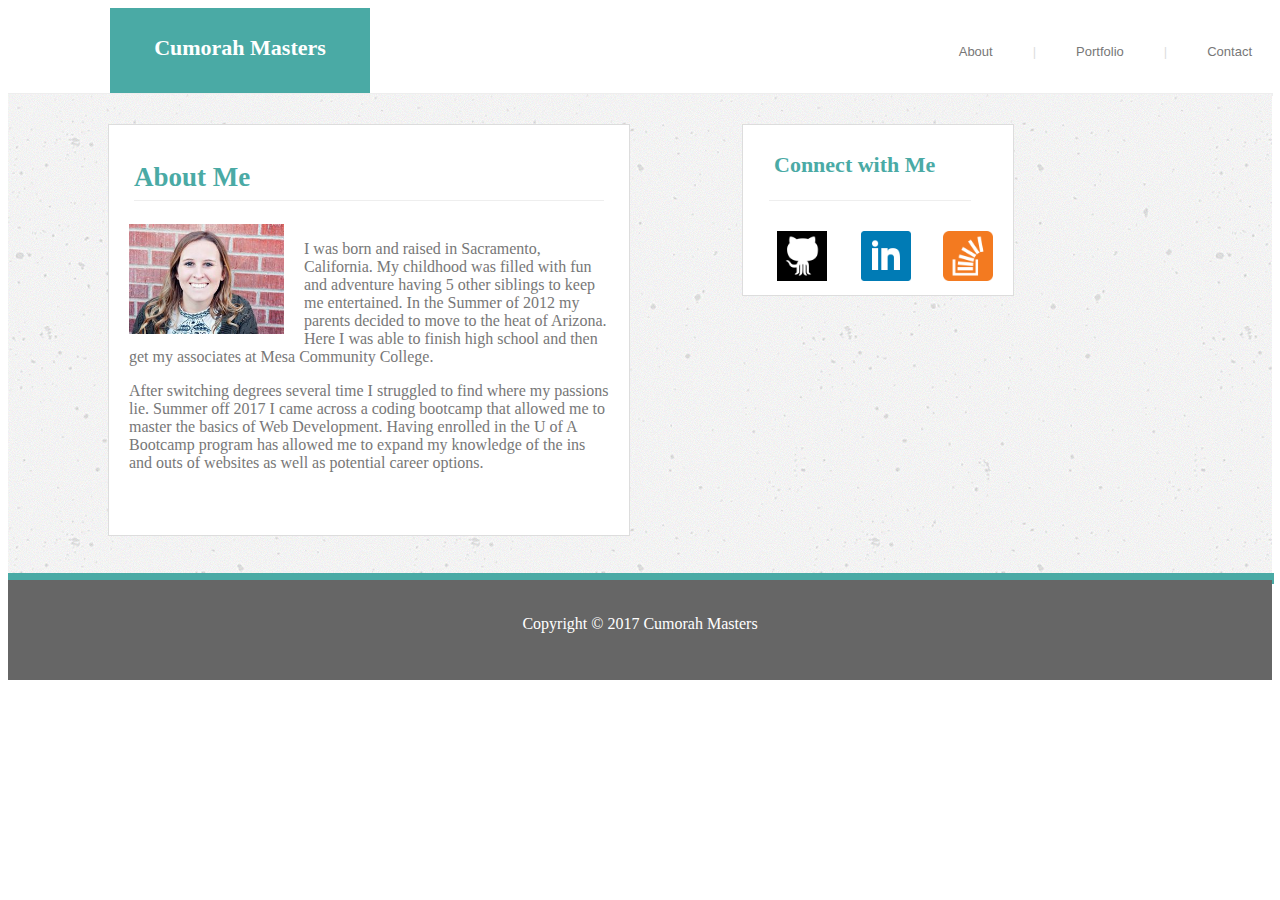
<file: index.html>
<!DOCTYPE html>
<html lang="en-us">

<head>
	<meta charset="UTF-8">
	<meta name="viewport" content="width=device-width, initial-scale=1.0">
	<title>About Me</title>
    <link rel="stylesheet" type="text/css" href="hwstyle.css">
</head>

<body>

			<div class="header">
				<div class="name">	
					<p> Cumorah Masters </p>
				</div>
				<ul>
					<li><a href="index.html">About </a></li>
					<li> | </li>
					<li><a href="portfolio.html">Portfolio </a></li>
					<li> | </li>
					<li><a href="Contact.html">Contact </a></li>
					</ul>
			</div>

		<hr class="topline">

		<div class="background">
			<div class="about">
				<p class="aboutMe">About Me </p>
				<hr class="line">
				<div class="container">

				<img class="img" align="left" alt="Okay" src="me.jpg" style= "width: 155px; height: 110px;">
				<p class="bio">I was born and raised in Sacramento, California. My childhood was filled with fun and adventure having 5 other siblings to keep me entertained. In the Summer of 2012 my parents decided to move to the heat of Arizona. Here I was able to finish high school and then get my associates at Mesa Community College.</p>
				<p class="bio"> After switching degrees several time I struggled to find where my passions lie. Summer off 2017 I came across a coding bootcamp that allowed me to master the basics of Web Development. Having enrolled in the U of A Bootcamp program has allowed me to expand my knowledge of the ins and outs of websites as well as potential career options. </p> 
			</div>
			<br>
			<br>
			<br>
			<br>
			<br>
			</div>
			<div class="aside">
				<p class="connect"> Connect with Me </p>
						<hr class="connectline">
					<ul class="links">
						<li class="git"><a href="https://github.com/cmasters22">
						<img src="github.png" alt="github" style="width:50px; height:50px;"></a></li>
						<li class="link1"><a href="https://www.linkedin.com/in/cumorah-masters-9b0284101/">
						<img src="linkedin.png" alt="linkedin" style="width:50px; height:50px;"></a></li>
						<li class="overflow"><a href="https://stackoverflow.com/">
						<img src="overflow.png" alt="over" style="width:50px; height:50px;"></a></li>
						
					</ul>
			</div>
		</div>

				<hr class="bottomline">
			<div class="footer">
			<p class="copyright"> Copyright &copy; 2017 Cumorah Masters </p>
			</div>
			</div>


</body>
</html>
</file>
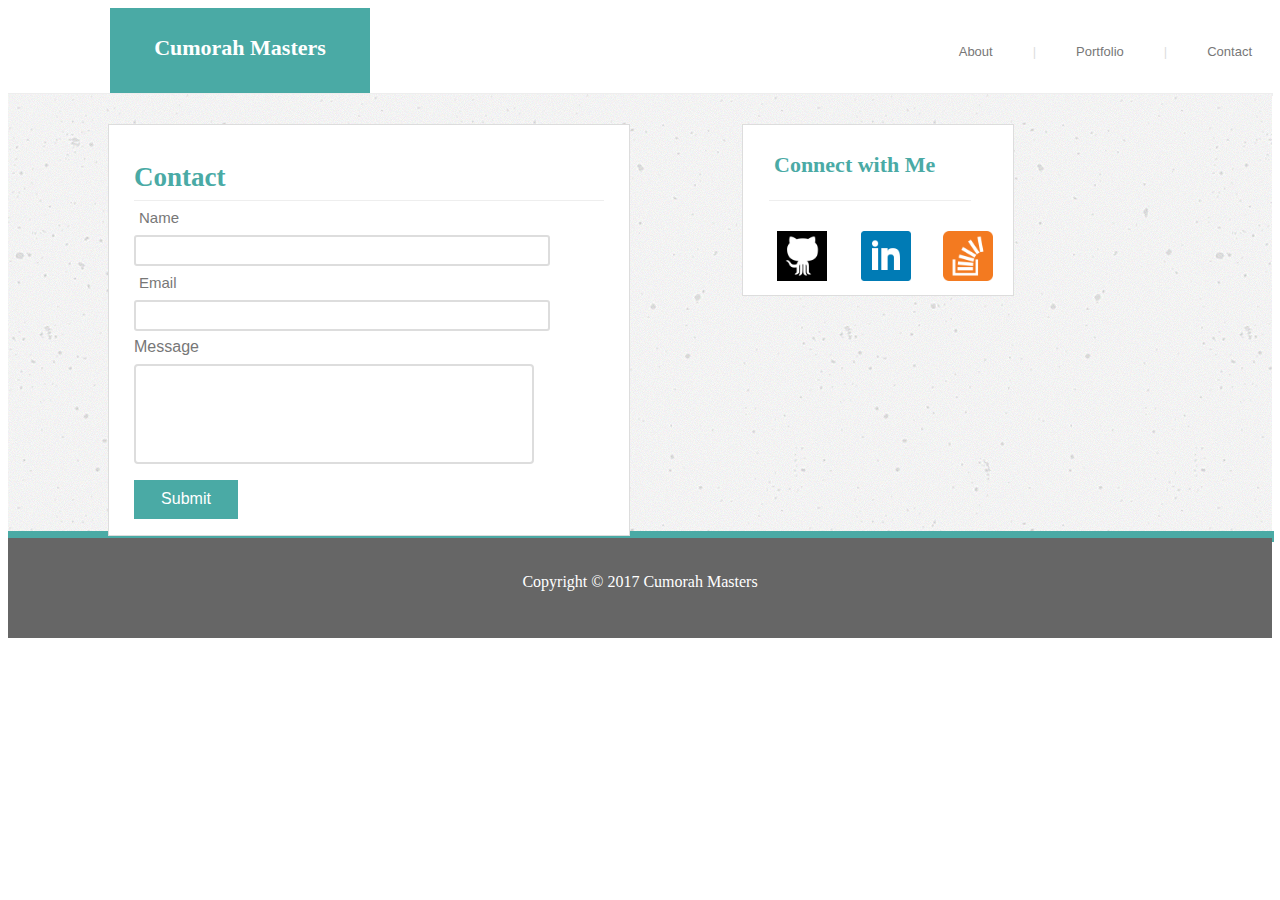
<file: Contact.html>
<!DOCTYPE html>
<html lang="en-us">

<head>
	<meta charset="UTF-8">
	<title>Contact Me</title>
    <link rel="stylesheet" type="text/css" href="hwstyle.css">
</head>

<body>

		<div class="section">
			<div class="header">
				<div class="name">	
					<p> Cumorah Masters </p>
				</div>
				<ul>
					<li><a href="index.html" target="_blank">About </a></li>
					<li> | </li>
					<li><a href="portfolio.html" target="_blank">Portfolio </a></li>
					<li> | </li>
					<li><a href="Contact.html" target="_blank">Contact </a></li>
					</ul>
			</div>
		</div>

		<hr class="topline">

		<div class="background">
			<div class="cabout">
				<p class="aboutMe">Contact </p>
				<hr class="line">
		
	<form>
  		<label class="name1" for="fname"> Name</label>
  			<br>
  			<input type="text" id="fname" name="fname">
  			<br>
  		<label for="email"> Email</label>
  		<br>
  			<input type="text" id="email" name="email">
  			<p id="msg"> Message </p>
  				<textarea></textarea>
	</form>

			<div id="submit"> Submit </div>

			</div>
			<div class="aside">
				<p class="connect"> Connect with Me </p>
						<hr class="connectline">
					<ul class="links">
						<li class="git"><a href="https://github.com/cmasters22">
						<img src="github.png" alt="github" style="width:50px; height:50px;"></a></li>
						<li class="link1"><a href="https://www.linkedin.com/in/cumorah-masters-9b0284101/">
						<img src="linkedin.png" alt="linkedin" style="width:50px; height:50px;"></a></li>
						<li class="overflow"><a href="https://stackoverflow.com/">
						<img src="overflow.png" alt="over" style="width:50px; height:50px;"></a></li>
					</ul>
			</div>
		</div>

				<hr class="bottomline">
			<div class="footer">
				<p class="copyright"> Copyright &copy; 2017 Cumorah Masters </p>
			</div>
			</div>


</body>
</html>
</file>
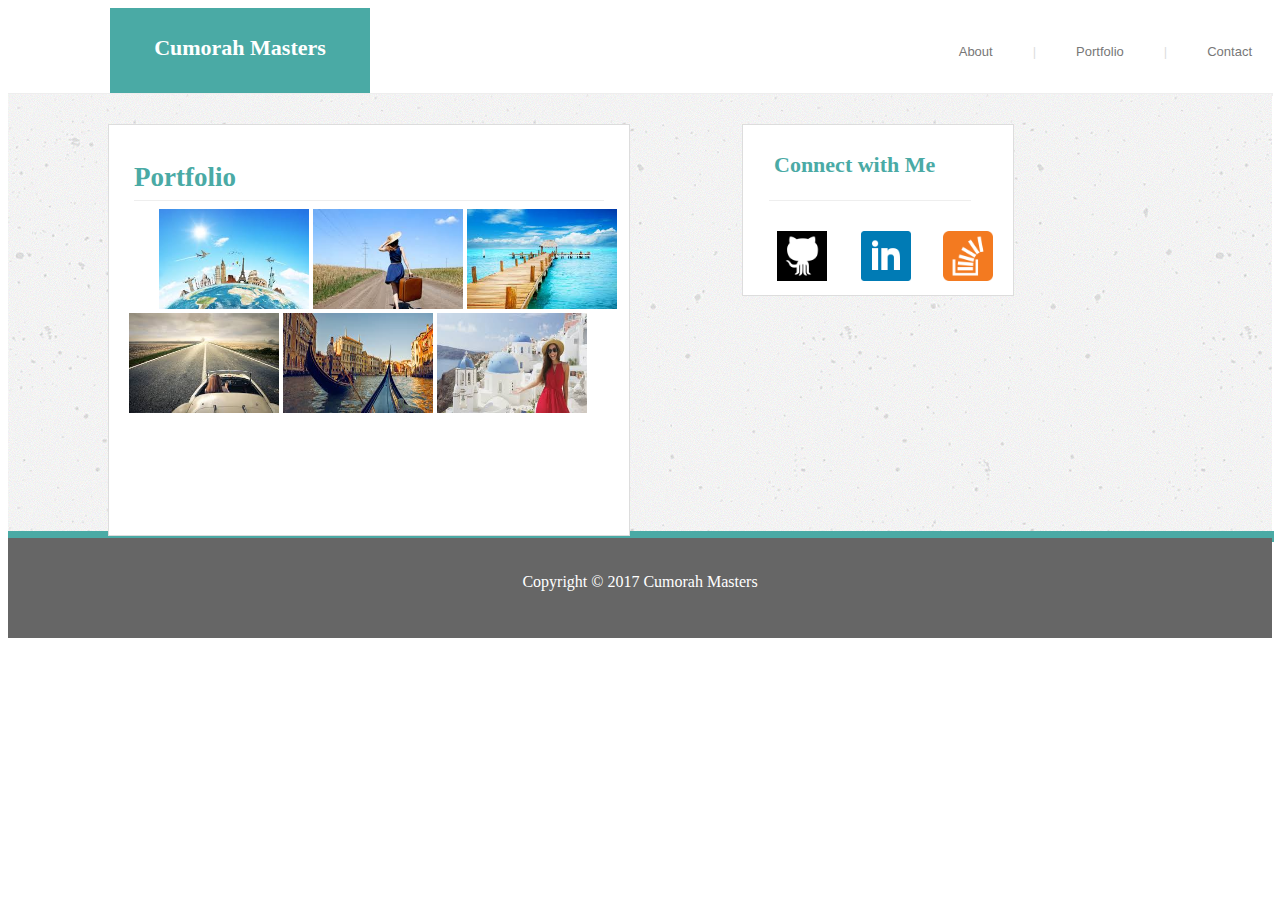
<file: portfolio.html>
<!DOCTYPE html>
<html lang="en-us">

<head>
	<meta charset="UTF-8">
	<title>Portfolio</title>
    <link rel="stylesheet" type="text/css" href="hwstyle.css">
</head>

<body>

		<div class="section">
			<div class="header">
				<div class="name">	
					<p> Cumorah Masters </p>
				</div>
				<ul>
					<li><a href="index.html" target="_blank" id="words">About </a></li>
					<li id="horzLine"> | </li>
					<li><a href="portfolio.html" target="_blank" id="words">Portfolio </a></li>
					<li id="horzLine"> | </li>
					<li><a href="Contact.html" target="_blank" id="words">Contact </a></li>
					</ul>
			</div>
		</div>

		<hr class="topline">

		<div class="background">
			<div class="pabout">
				<p class="aboutMe">Portfolio </p>
				<hr class="line">

				<img id="globe" src="globe.jpg" alt="globe";> 
				<img id="road" src="road.jpg" alt="road";>
				<img id= "water" src="water.jpg" alt="water";>
				<img id="car" src="car.jpg" alt="car";>
				<img id= "boat" src="boat.jpg" alt="boat";> 
				<img id= "site" src="site.jpg" alt="site";> 

			</div>
			
			<div class="aside">
				<p class="connect"> Connect with Me </p>
						<hr class="connectline">
					<ul class="links">
						<li class="git"><a href="https://github.com/cmasters22">
						<img src="github.png" alt="github" style="width:50px; height:50px;"></a></li>
						<li class="link1"><a href="https://www.linkedin.com/in/cumorah-masters-9b0284101/">
						<img src="linkedin.png" alt="linkedin" style="width:50px; height:50px;"></a></li>
						<li class="overflow"><a href="https://stackoverflow.com/">
						<img src="overflow.png" alt="over" style="width:50px; height:50px;"></a></li>
						
					</ul>
			</div>
		</div>

				<hr class="bottomline">
			<div class="footer">
			<p class="copyright"> Copyright &copy; 2017 Cumorah Masters </p>
			</div>
			</div>


</body>
</html>
</file>
<file: hwstyle.css>
.tabs{
	color: #ddd;
	font-size: 25px;
	text-align: center;
}
.header {
	height: 100px;
	width:100%
	background-color: #fff;
}

.name {
	padding: 5px;
	font-family: Georgia;
	font-weight: bold;
	margin-left:102px;
	margin-top:0px;
	height:75px;
	width: 250px;
	background-color: #4aaaa5;
	text-align: center;
	color:#fff;
	font-size: 22px;
}
ul {
	display:inline-block;
	float:right;
	list-style: none;
	margin-top: -69px;
	margin-left: -40px;
	color: #ddd;	
	margin-bottom: 10px;
}
li {	
	color:#ddd;
	font-size: 13px;
	font-family: Arial;
	float: left;
	margin: 20px;		
}

a:link{
	color: #777;
	text-decoration: none;
}
a:visited{
	color: #777;
	text-decoration: none;
}

.topline{
	color: #ccc;
	border-bottom-width: 3px;
	border-top: 5px;
	width:100%;
	border-left: 0px;
	margin-top: -16px;
	margin-left:0px;
	margin-right: 0px;
}
.background {
	background-image:url("concrete.png");
	/*height: 500px;*/
	width: 100%;
	clear:both;
	margin-top: -10px;
}

 body{
	
}
.about {
	margin-left:100px;
	height: 400px;
	width: 520px;
	background-color: #fff;
	display: inline-block;
	padding-top: 10px;
	margin-top: 30px;
	border-width:1px;
	border-color: #ddd;
	border-style: solid;

}
.pabout{
	margin-left:100px;
	height: 400px;
	width: 520px;
	background-color: #fff;
	display: inline-block;
	padding-top: 10px;
	margin-top: 30px;
	border-width:1px;
	border-color: #ddd;
	border-style: solid;

}
.cabout{
	margin-left:100px;
	height: 400px;
	width: 520px;
	background-color: #fff;
	display: inline-block;
	padding-top: 10px;
	margin-top: 30px;
	border-width:1px;
	border-color: #ddd;
	border-style: solid;

}
.aboutMe {
	padding-left: 25px;
	font-family: 'Georgia';
	font-weight: bold;
	color: #4aaaa5;
	font-size: 27px;
}
.line{
	margin-top: -20px;
	border-top: 0px;
	border-left: 0px;
	margin-left: 25px;
	margin-right: 25px;
}
.container{
	padding-top:15px;
}
.img{
	position: static;
	padding-left: 20px;
	padding-right: 20px;
}
.bio {
	color: #777;
	font-family: 'Georgia';
	padding-right:20px;
	padding-left: 20px;

		}
.aside {
	display: inline-block;
	height: 170px;
	width: 270px;
	background-color: white;
	float: right;
	margin-right: 258px;
	margin-top:30px;
	border-width:1px;
	border-color: #ddd;
	border-style: solid;
}
.connect{
	font-family: "Georgia";
	font-weight: bold;
	font-size: 22px;
	padding-left: 31px;
	color: #4aaaa5;
	padding-top: 5px;

}
.connectline{
	border-top: 0px;
	border-left: 0px;
	margin-left: 26px;
	margin-right: 42px;
}
.links{
	margin-top:2px;

}
.link1{
	margin-left: 14px;
	padding-left:0px;
	position: static;
}

.overflow{
	margin-left: 12px;
}
.bottomline {
	margin-left: 0px;
	margin-top: -5px;
	border-style: solid;
	border-top-width: 10px;
	color: #4aaaa5;
	width: 100%;
}
.copyright {
	text-align: center;
	color: white;
	padding-top: 35px;
	font-family: 'Georgia';
}
.footer {
	margin-top: -20px;
	background-color: #666666;
	height: 100px;
	width: 100%;
		
}
#globe {
	padding-left: 50px;
	width:150px;
	height:100px;
}
#road{
	width:150px;
	height:100px;
}
#water{
	width:150px;
	height:100px;
}
#boat{
	width:150px;
	height:100px;
}
#site{
	width:150px;
	height:100px;
}
#car {
	padding-left: 20px;
	width:150px;
	height:100px;
}

input[type=text] {
    width: 80%;
    padding: 6px 25px;
    margin: 8px;
    padding-right: 19px;
    box-sizing: border-box;
    border: 2px solid #ddd;
    border-radius: 3px;
    font-family: Arial;

}
#fname{
	margin-left: 25px;
}
#email{
	margin-left: 25px;
}

label{
	font-family: 'Arial';
	color:#777;
	font-size: 15px;
	margin-left: 30px;
}	
textarea{
	width: 400px;
	height: 100px;
	padding: 12px 20px;
	box-sizing: border-box;
	border: 2px solid #ddd;
	border-radius: 4px;
	resize: none;
	margin-left: 25px;
	margin-top: -8px;
}
#msg
{
	margin-left: 25px;
	margin-top: -1px;
	font-family: 'Arial';
	color: #777;	
}
#submit {
	margin-top:12px;
	margin-left: 25px;
	width: 104px;
	height:29px;
	color:#fff;
	text-align: center;
	background-color: #4aaaa5;
	padding-top:10px;
	font-family: 'Arial';
}

@media screen and (max-width:768px){
	
.name{
	width:100%;
	text-align: left;
	padding-left:55px;
	margin-left:-5px;
}
.background {	
    width: 100%;

}
.about {
	height: 450px;
	display: none;
	margin-left:150px;
	width:400px;
	padding-right: -55px;
	display: inline-block;
}
.pabout{
	height: 1294px;
	display: none;
	margin-left:150px;
	width:400px;
	padding-bottom:115px;
	margin-bottom: 30px;
	padding-right: -55px;
	display: inline-block;
}
.cabout{
	height: 294px;
	display: none;
	margin-left:150px;
	width:400px;
	padding-bottom:115px;
	margin-bottom: 70px;
	padding-right: -55px;
	display: inline-block;
}
.aside{
	margin-right:192px;
	float:none;
	margin-left:205px;
	margin-top:-40px;
	margin-bottom: 40px;
		}
.connect{
    float:none;

}
ul{
	float:right;
	padding-right:-8;
}
li{
	
	padding-right: -8px;
}

#road{
	height: 200px;
	width:275px;
	margin-left: 65px;
	padding-bottom: 15px;
}
#globe{
	height: 200px;
	width:275px;
	margin-left: 15px;
	padding-bottom: 15px;
}
#site{
	height: 200px;
	width:275px;
	margin-left: 65px;
	padding-bottom: 15px;
}
#car{
	height: 200px;
	width:275px;
	margin-left: 45px;
	padding-bottom: 15px;
}
#boat{
	height: 200px;
	width:275px;
	margin-left: 65px;
	padding-bottom: 15px;

}
#water{
	height: 200px;
	width:275px;
	margin-left: 65px;
	padding-bottom: 15px;
}
textarea{
	width: 320px;
}
}
@media screen and (max-width:640px){
	.header {
		position:static;
	}
#words{
		margin-left:0px;
		margin-right: -5px;
		padding-right: 5px;
}
#horzLine{
		margin-right: -20px;
}

.about{
	margin-left:75px;
	
}
.aside{
    margin-left:135px;
    margin-top: 15px;
}
textarea{
	width: 320px;
}
.cabout{
	margin-left:105px;
}
.pabout{
	margin-left:75px;

}
</file>
